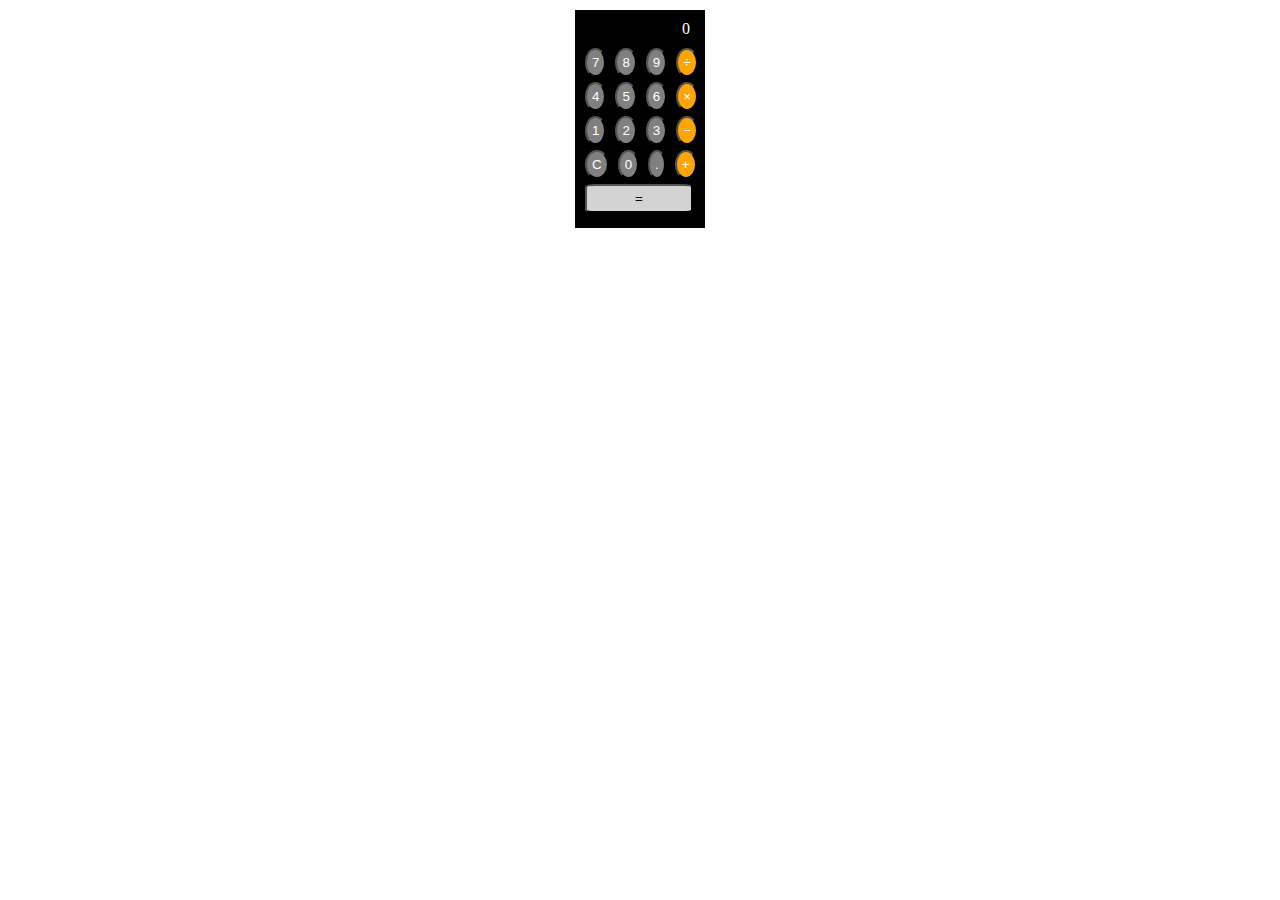
<file: advancedTopics/calculator/index.html>
<!DOCTYPE html>
<html lang="en">

<head>
    <meta charset="UTF-8">
    <meta http-equiv="X-UA-Compatible" content="IE=edge">
    <meta name="viewport" content="width=device-width, initial-scale=1.0">
    <title>Calculator</title>
    <link rel="stylesheet" href="style.css">
</head>

<body>
    <div id="calculator">
        <div id="display">0</div>
        <div class="row">
            <button class="btn-grey" onclick="press(7);">7</button>
            <button class="btn-grey" onclick="press(8);">8</button>
            <button class="btn-grey" onclick="press(9);">9</button>
            <button class="operator btn-orange" onclick="setOP('/');">÷</button>
        </div>
        <div class="row">
            <button class="btn-grey" onclick="press(4);">4</button>
            <button class="btn-grey" onclick="press(5);">5</button>
            <button class="btn-grey" onclick="press(6);">6</button>
            <button class="operator btn-orange" onclick="setOP('*');">×</button>
        </div>
        <div class="row">
            <button class="btn-grey" onclick="press(1);">1</button>
            <button class="btn-grey" onclick="press(2);">2</button>
            <button class="btn-grey" onclick="press(3);">3</button>
            <button class="operator btn-orange" onclick="setOP('-');">−</button>
        </div>
        <div class="row">
            <button class="btn-grey" onclick="clr();">C</button>
            <button class="btn-grey" onclick="press(0);">0</button>
            <button class="btn-grey" onclick="press('.');">.</button>
            <button class="operator btn-orange" onclick="setOP('+');">+</button>
        </div>
        <div class="row">
            <button class="answer" id="equals" onclick="calculate()">=</button>
        </div>
    </div>
    <script src="script.js"></script>
</body>

</html>
</file>
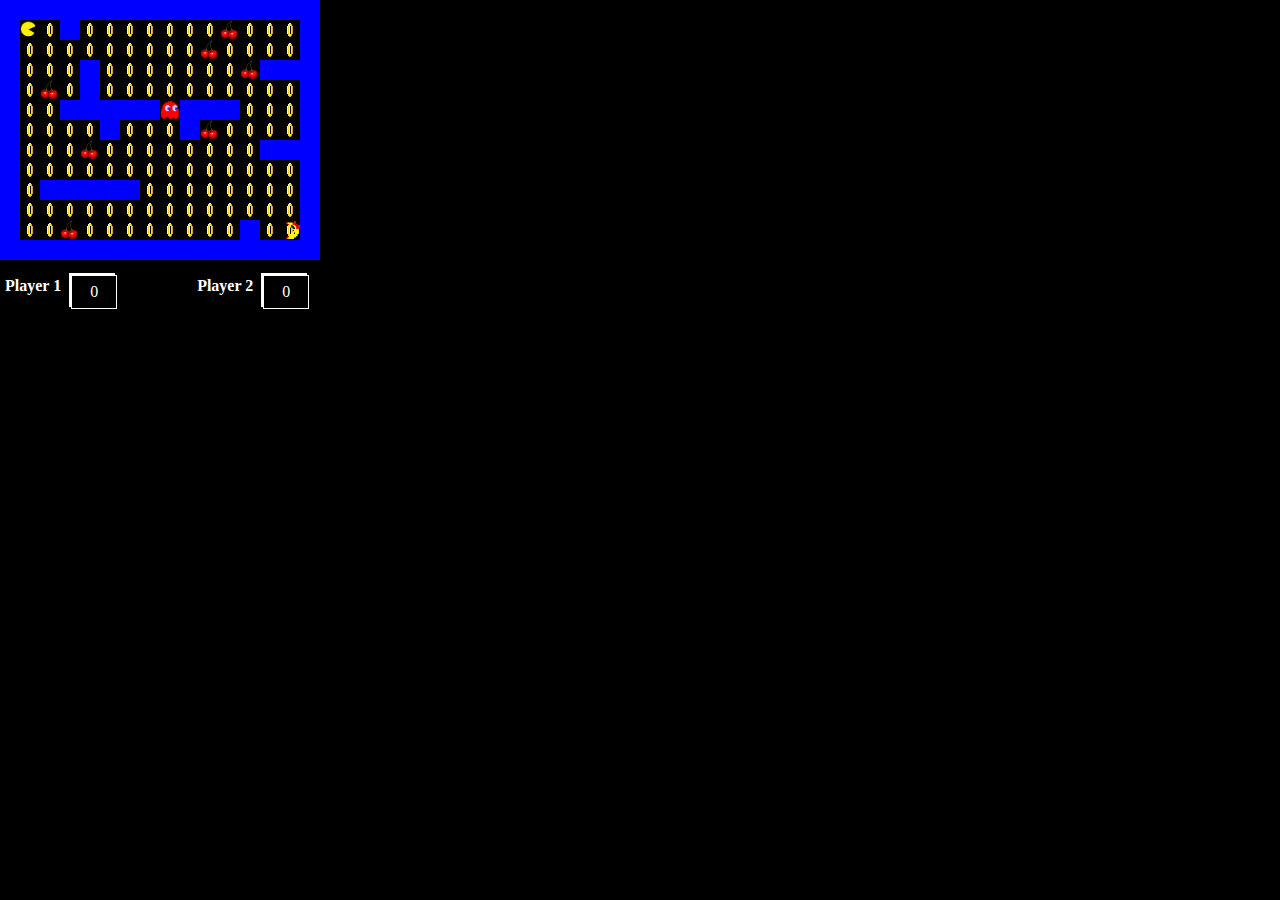
<file: advancedTopics/pacman/index.html>
<!DOCTYPE html>
<html lang="en">
<head>
    <meta charset="UTF-8">
    <meta http-equiv="X-UA-Compatible" content="IE=edge">
    <meta name="viewport" content="width=device-width, initial-scale=1.0">
    <title>Pacman</title>
    <link rel="stylesheet" href="style.css">
</head>
<body>
    <div id="pacworld">
    </div>
    <div id="pacman"></div>
    <div id="pacwoman"></div>
    <div id="ghost"></div>
    <div class="scores">
        <h4>Player 1</h4>
        <div id="score">0</div>
        <h4>Player 2</h4>
        <div id="score2">0</div>
    </div>
    <script src="script.js"></script>
</body>
</html>
</file>
<file: advancedTopics/calculator/style.css>
* {
    margin: 0;
    padding: 0;
    /* border: 1px red dotted; */
}

#calculator {
    width: 8%;
    margin: 0 auto;
    background-color: black;
    padding: 10px;
    min-width: 120px;
    margin-top: 10px;
    padding-right: 0px;
}

#display {
    color: white;
    text-align: end;
    margin-right: 15px;
    margin-bottom: 10px;
}

.btn-grey {
    background-color: gray;
    color: white;
    border-radius: 50%;
    padding: 5px;
    margin-bottom: 5px;
    margin-right: 5px;
}

.btn-orange {
    background-color: orange;
    color: white;
    border-radius: 50%;
    padding: 5px;
    margin-bottom: 5px;
    margin-right: 5px;
}

.answer {
    background-color: lightgrey;
    color: black;
    border-radius: 10%;
    padding: 5px;
    margin-bottom: 5px;
    width: 90%;
}
</file>
<file: advancedTopics/pacman/style.css>
@import url('https://fonts.googleapis.com/css2?family=Balsamiq+Sans&display=swap');

* {
    margin: 0;
    padding: 0;
    /* border: 1px red dotted; */
}

body{
    background-color: black;
}

div{
    margin-bottom: -2px;
}

.row div{
    width: 20px;
    height: 20px;
    display: inline-block;
}

.brick {
    background-color: blue;
}

.coin{
    background: url(/advancedTopics/pacman/icons/coin.gif);
    background-position: center;
    background-repeat: no-repeat;
}

.cherry{
    background: url(/advancedTopics/pacman/icons/cherry.webp);
    background-position: center;
    background-size: cover;
}

#pacman{
    background: url(/advancedTopics/pacman/icons/pacman.gif);
    background-position: center;
    background-repeat: no-repeat;
    background-size: cover;
    width: 20px;
    height: 20px;
    position: absolute;
    top: 0;
    left: 0;
}
#pacwoman{
    background: url(/advancedTopics/pacman/icons/pacwoman.gif);
    background-position: center;
    background-repeat: no-repeat;
    background-size: cover;
    width: 20px;
    height: 20px;
    position: absolute;
    top: 20px;
    left: 0;
}
#ghost{
    background: url(/advancedTopics/pacman/icons/ghost.gif);
    background-position: center;
    background-repeat: no-repeat;
    background-size: cover;
    width: 20px;
    height: 20px;
    position: absolute;
    top: 40px;
    left: 0px;
}

.scores{
    display: flex;
    padding: 5px;
    align-items: center;
}

.scores h4{
    color: white;
}

#score {
    width: 30px;
    border: 1px solid white;
    color: white;
    padding: 7px;
    text-align: center;
    margin-top: 10px;
    margin-left: 10px;
    box-shadow: -2px -2px white;
    margin-right: 80px;
}

#score2 {
    width: 30px;
    border: 1px solid white;
    color: white;
    padding: 7px;
    text-align: center;
    margin-top: 10px;
    margin-left: 10px;
    box-shadow: -2px -2px white;
}
</file>
